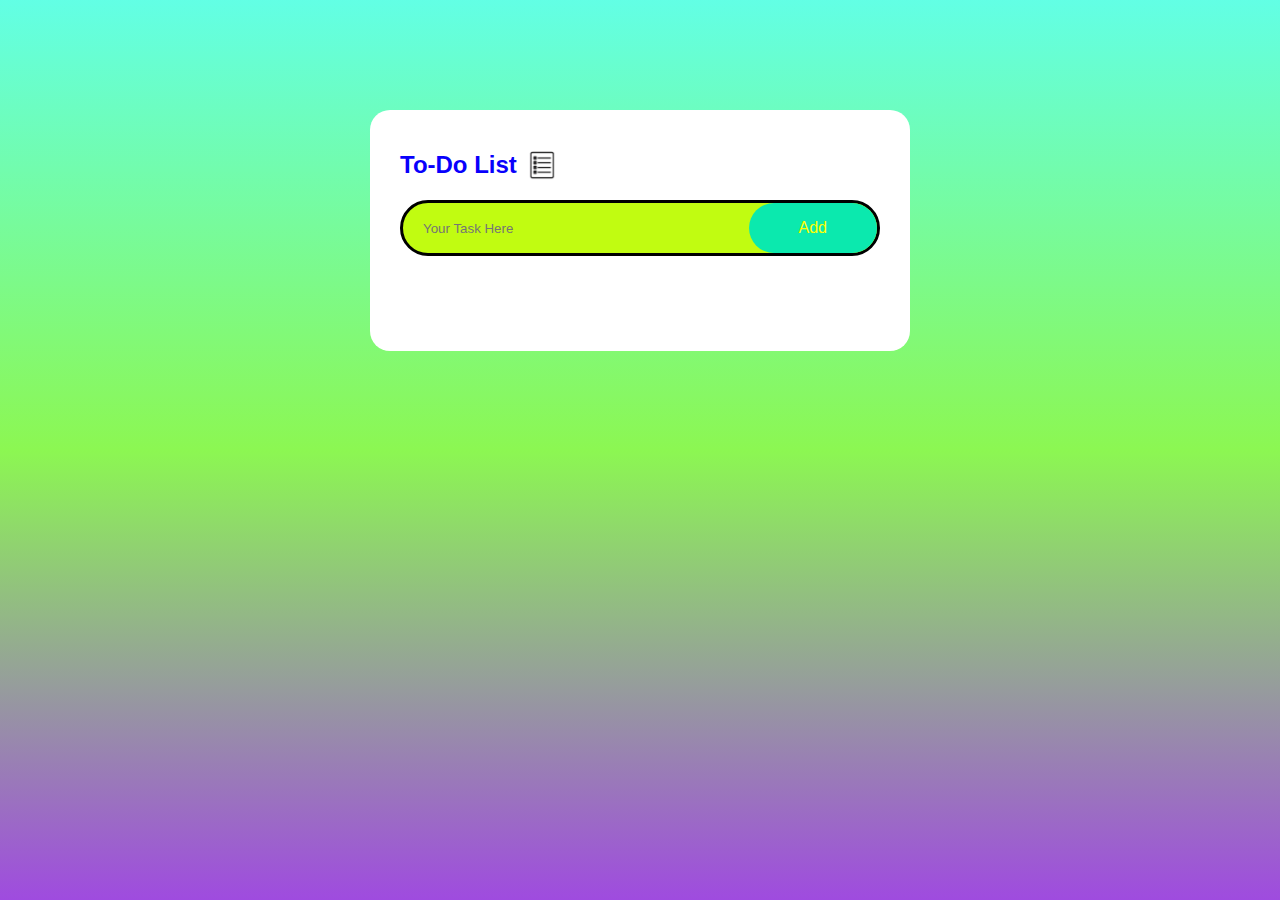
<file: Task_2_To_Do_List/index.html>
<!DOCTYPE html>
<html lang="en">
<head>
    <meta charset="UTF-8">
    <meta name="viewport" content="width=device-width, initial-scale=1.0">
    <link rel="stylesheet" href="style.css">
    <title>To-Do List</title>
</head>
<body>
    <div class="container">
        <div class="todo-app">
            <h2>To-Do List<img src="todo.png" alt="todo-icon"></h2>
            <div class="row">
                <input type="text" id="input-box" placeholder="Your Task Here">
                <button onclick = "addtask()">Add</button>
            </div>
            <ul id="list-container">
                <!--<li class="checked"> Task 1</li>
                <li> Task 2</li>
                <li> Task 3</li> -->
            </ul>
        </div>
    </div>
    <script src="index.js"></script>
</body>
</html>
</file>
<file: Task_2_To_Do_List/style.css>
*
{
    margin: 0;
    padding: 0;
    font-family: 'Poppins', sans-serif;
    box-sizing: border-box;
}
.container
{
    width: 100%;
    min-height: 100vh;
    background: linear-gradient(rgba(40, 255, 219, 0.73), rgb(140, 247, 82), rgb(159, 75, 223));
    padding: 10px;
}
.todo-app
{
    width: 100%;
    max-width: 540px;
    background: #fff;
    margin: 100px auto 20px;
    padding: 40px 30px 70px;
    border-radius: 20px;
}
.todo-app h2{
    color: #0800fc;
    display: flex;
    align-items: center;
    margin-bottom: 20px;
}
.todo-app h2 img{
    width: 30px;
    margin-left: 10px;
}
.row{
    display: flex;
    align-items: center;
    justify-content: space-between;
    background: rgb(193, 252, 17);
    border-radius: 30px;
    padding-left: 20px;
    margin-bottom: 25px;
    border: black solid;
    box-shadow: 4px black;
}
input{
    flex: 1;
    border: none;
    outline: none;
    background: transparent;
    color: rgb(0, 0, 0);
}
button{
    border:none;
    outline: none;
    padding: 16px 50px;
    background: #0be9ae;
    color: yellow;
    font-size:16px;
    border:rgb(0, 0, 0);
    border-radius: 40px;
    cursor: pointer;
}
ul li{
    list-style: none;
    font-size: 16px;
    padding: 12px 8px 12px 50px;
    user-select: none;
    cursor: pointer;
    position: relative;
}
ul li::before{
    content: '';
    position: absolute;
    height: 28px;
    width: 28px;
    border-radius: 50%;
    background-image: url(incomplete.png);
    background-size: cover;
    background-position: center;
    top: 12px;
    left: 8px;
}
ul li.checked{
    color: #555;
    text-decoration: line-through;
}
ul li.checked::before{
    background-image: url(green\ tick.png);
}
ul li span{
    position: absolute;
    right: 0;
    top: 5px;
    width: 40px;
    height: 40px;
    font-size: 22px;
    color: #555;
    line-height: 40px;
    text-align: center;
    border-radius: 50%;
} 
ul li span:hover{
    background: #edeef0;
}
</file>
